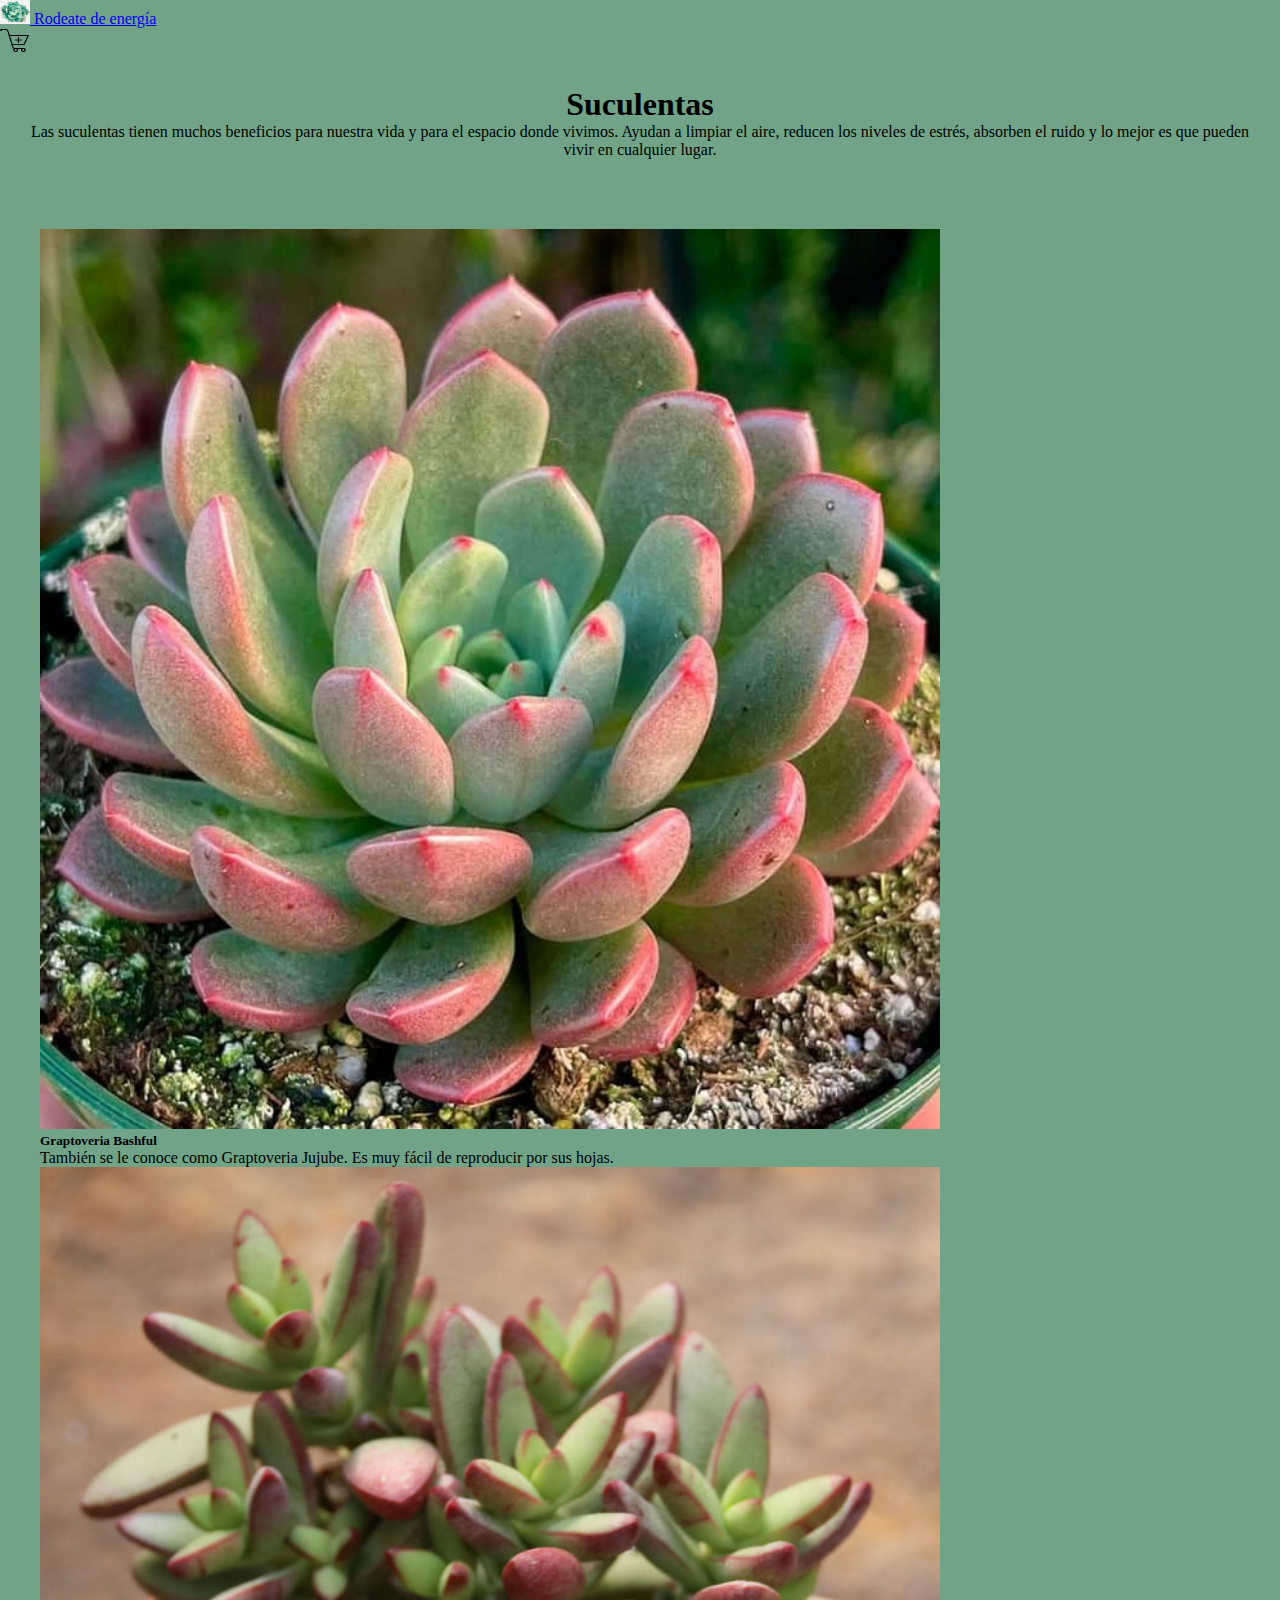
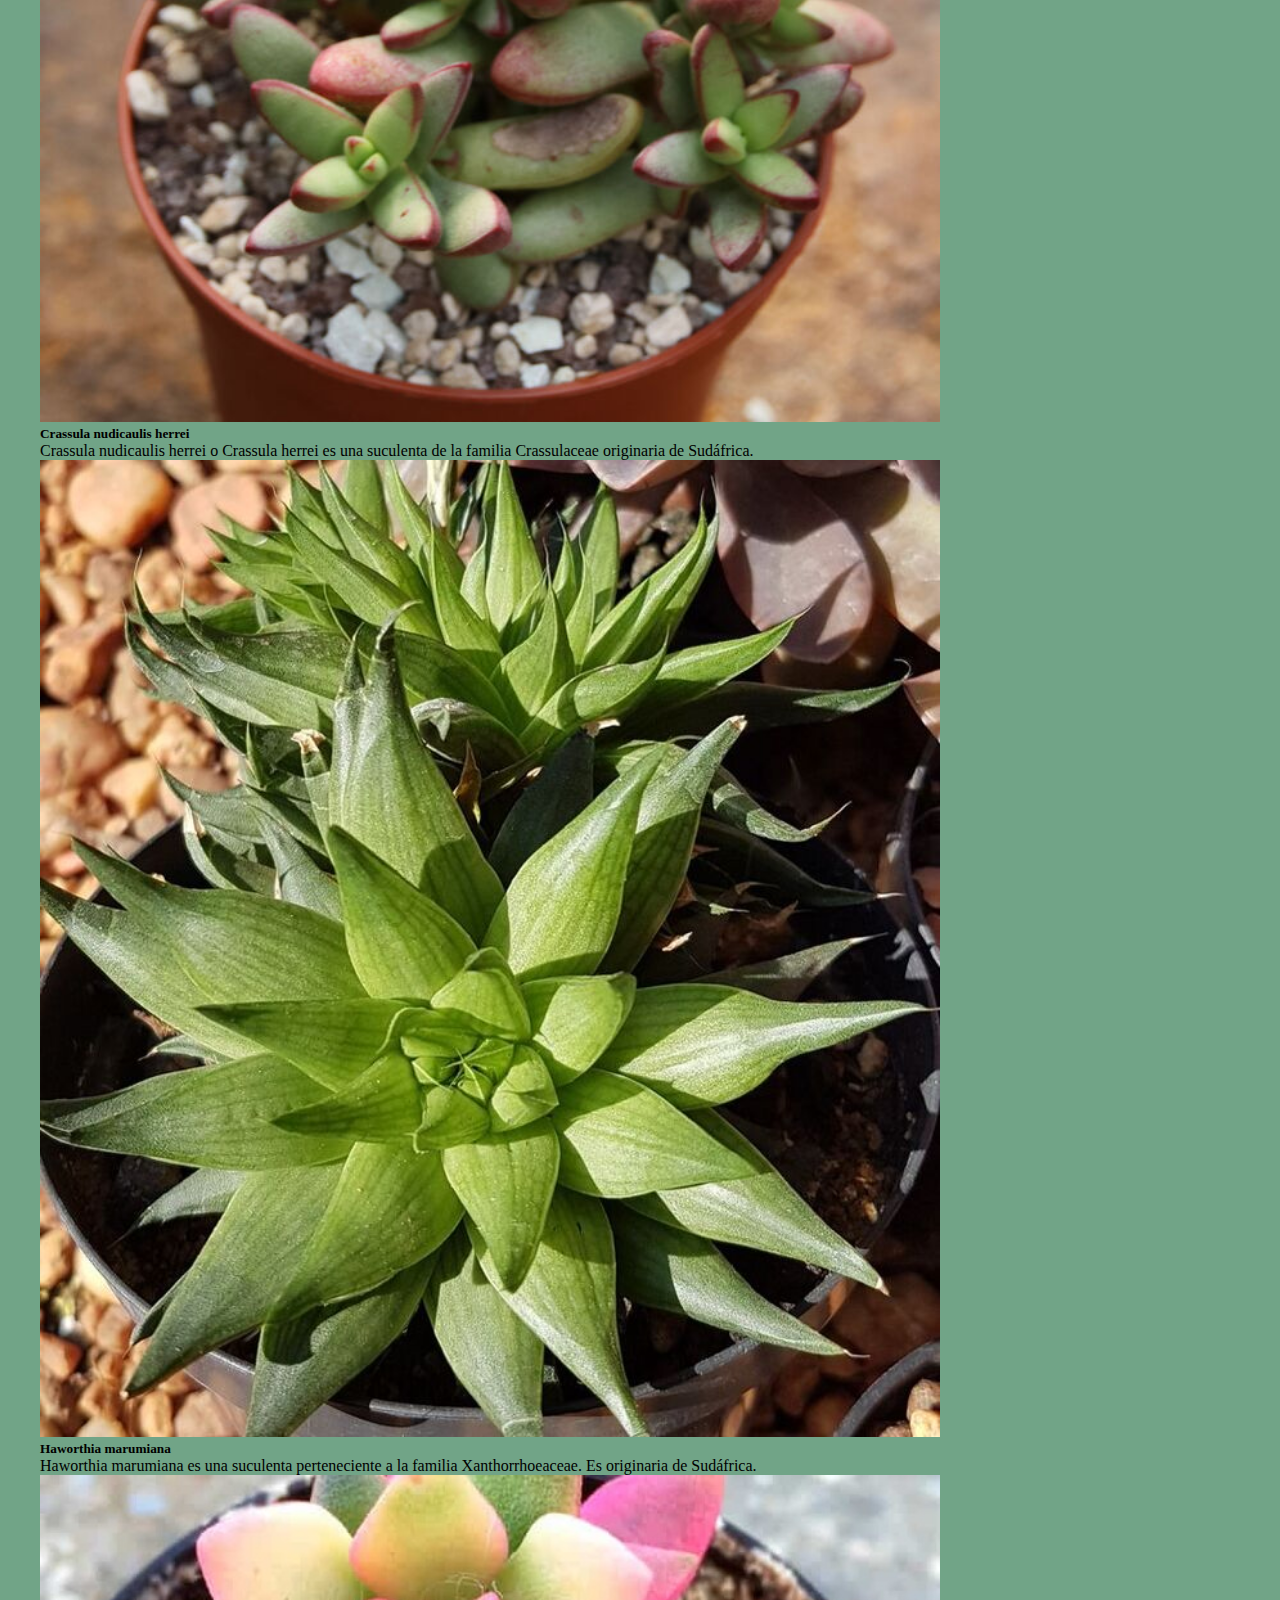
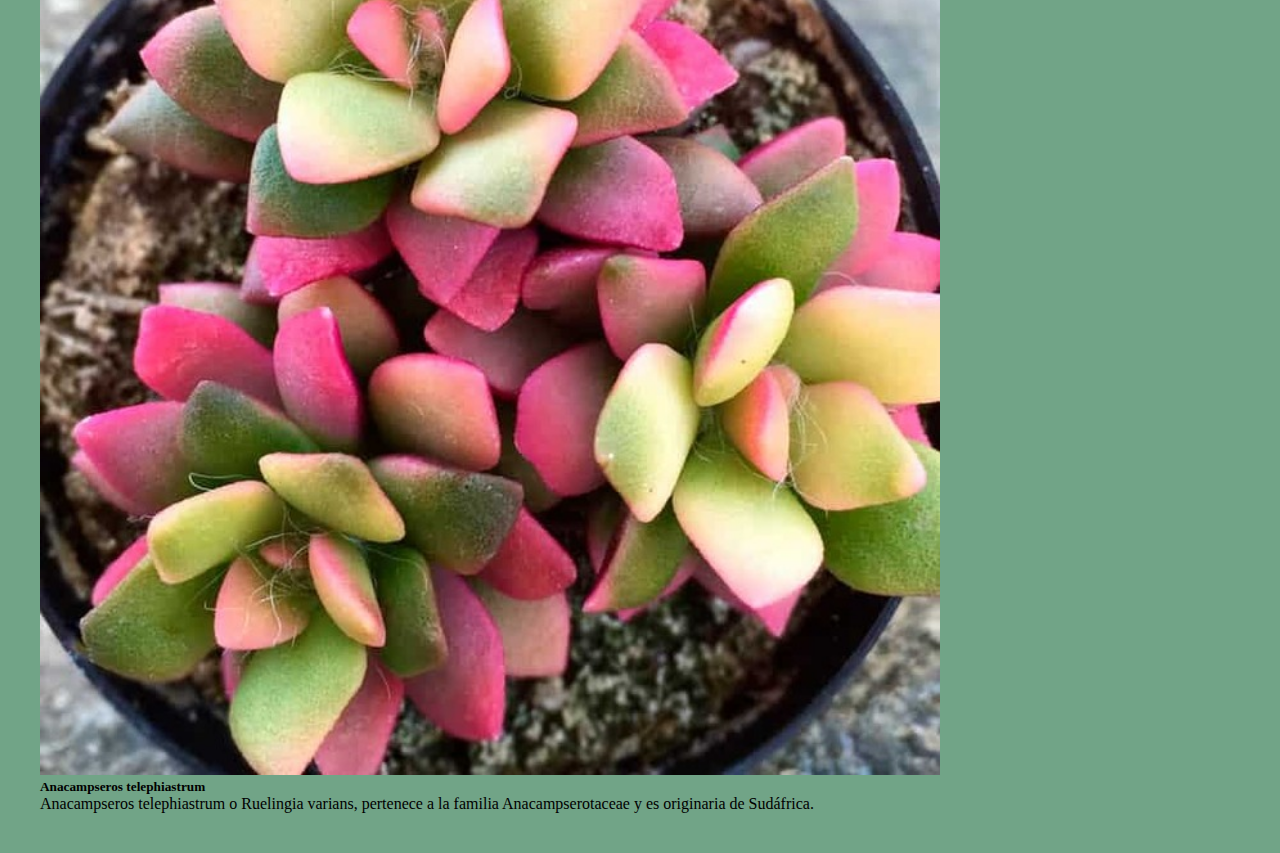
<file: index.html>
<!DOCTYPE html>
<html lang="en">

<head>
    <meta charset="UTF-8">
    <meta http-equiv="X-UA-Compatible" content="IE=edge">
    <meta name="viewport" content="width=device-width, initial-scale=1.0">
    <link href="https://cdn.jsdelivr.net/npm/bootstrap@5.2.3/dist/css/bootstrap.min.css" rel="stylesheet"
        integrity="sha384-rbsA2VBKQhggwzxH7pPCaAqO46MgnOM80zW1RWuH61DGLwZJEdK2Kadq2F9CUG65" crossorigin="anonymous">
    <link rel="stylesheet" href="./css/style.css">
    <title> Bienvenidos </title>
</head>

<body>

    <nav class="navbar bg-light">
        <div class="container-fluid">
            <a class="navbar-brand" href="#">
                <img src="./img/png-clipart-succulent-plants-hand-painted-succulents.png" alt="Logo" width="30"
                    height="24" class="d-inline-block align-text-top">
                Rodeate de energía
            </a>
            <div>
                <div>
                    <img class="carrito" src="./img/icons8-agregar-a-carrito-de-compras-50.png" alt="cariito" width="30"
                    height="24">

                </div>
            </div>

        </div>
    </nav>


    <div class="presentación">
        <h1>Suculentas</h1>
        <p> Las suculentas tienen muchos beneficios para nuestra vida y para el espacio donde vivimos. Ayudan a limpiar
            el aire, reducen los niveles de estrés, absorben el ruido y lo mejor es que pueden vivir en cualquier lugar.
        </p>

    </div>
    <section class="galeria">
        <div class="row row-cols-1 row-cols-md-2 g-4">
            <div class="col">
                <div class="card">
                    <img src="./img/Graptoveria-bashful.jpeg" class="card-img-top" alt="suculenta">
                    <div class="card-body">
                        <h5 class="card-title">Graptoveria Bashful</h5>
                        <p class="card-text">También se le conoce como Graptoveria Jujube. Es muy fácil de reproducir
                            por sus hojas.</p>
                    </div>
                </div>
            </div>
            <div class="col">
                <div class="card">
                    <img src="./img/Crassula-nudicaulis-var.-herrei-2.jpg" class="card-img-top" alt="suculenta">
                    <div class="card-body">
                        <h5 class="card-title">Crassula nudicaulis herrei</h5>
                        <p class="card-text">Crassula nudicaulis herrei o Crassula herrei es una suculenta de la familia
                            Crassulaceae originaria de Sudáfrica.</p>
                    </div>
                </div>
            </div>
            <div class="col">
                <div class="card">
                    <img src="./img/Haworthia marumiana.jpeg" class="card-img-top" alt="suculenta">
                    <div class="card-body">
                        <h5 class="card-title">Haworthia marumiana</h5>
                        <p class="card-text">Haworthia marumiana es una suculenta perteneciente a la familia
                            Xanthorrhoeaceae. Es originaria de Sudáfrica.</p>
                    </div>
                </div>
            </div>
            <div class="col">
                <div class="card">
                    <img src="./img/anacampseros-telephiastrum.jpeg" class="card-img-top" alt="suculenta">
                    <div class="card-body">
                        <h5 class="card-title">Anacampseros telephiastrum</h5>
                        <p class="card-text">Anacampseros telephiastrum o Ruelingia varians, pertenece a la familia
                            Anacampserotaceae y es originaria de Sudáfrica.</p>
                    </div>
                </div>
            </div>
        </div>

        </div>
        </div>
        </div>
    </section>


    <script type="module" src="./app.js"></script>
    <script src="https://cdn.jsdelivr.net/npm/bootstrap@5.2.3/dist/js/bootstrap.bundle.min.js"
        integrity="sha384-kenU1KFdBIe4zVF0s0G1M5b4hcpxyD9F7jL+jjXkk+Q2h455rYXK/7HAuoJl+0I4"
        crossorigin="anonymous"></script>

</body>

</html>
</file>
<file: css/style.css>
* {
    padding: 0;
    margin: 0;
}

body{
    background-color: rgb(113, 164, 135);
}

.galeria{
    padding: 40px;
}

.card-img-top{
    width: 75%;
    margin: auto;
}

.presentación{
    text-align: center;
    padding: 30px;
}
</file>
